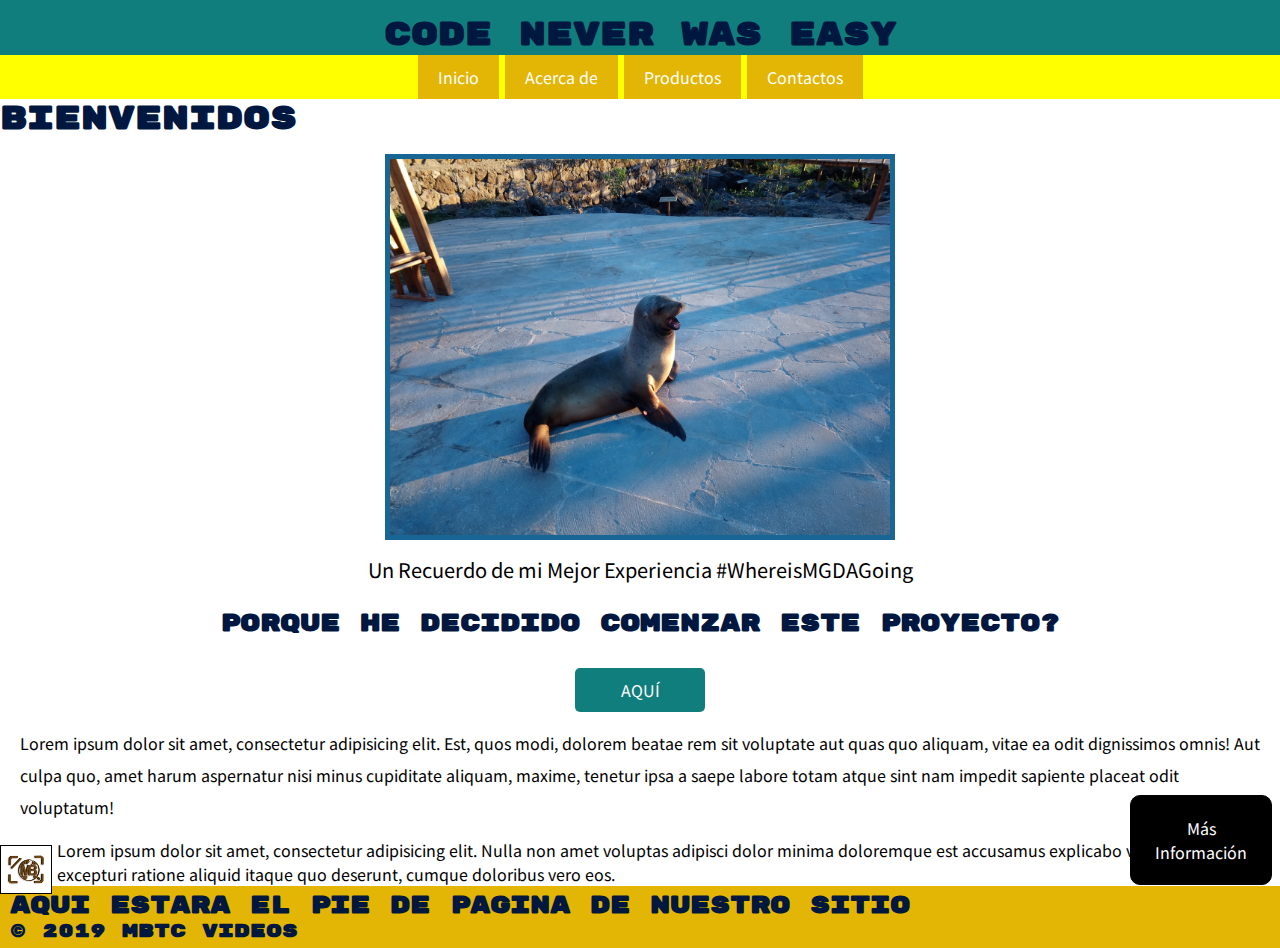
<file: index.html>
<!DOCTYPE html>
<html lang="es">
<head>
    <meta charset="UTF-8">
    <title>Proyecto Code Never Was Easy</title>
    <meta name="keywords" content="Proyecto, de, Programacion, Code, Never, Was, Easy">
    <meta name="description" content="Este es un proyecto de Code Never Was Easy">
    <meta name="author" content="MBTC Videos">
    <meta name="viewport" content="width=device-width, initial-scale=1">
    <meta name="copyright" content="© 2019 Marbust Technology Company">
    <!--<link rel="shortcut icon" href="favicon.ico">-->
    <link rel="icon" type="image/png" href="favicon.png">
    <link rel="stylesheet" href="css/styles.css">
</head>

<body>
    <header>
       <h1><a href="index.html" class="linktitulo">Code Never Was Easy</a></h1>
        <nav>
            <ul>
                <li><a href="index.html">Inicio</a></li>
                <li><a href="acerca.html">Acerca de</a></li>
                <li><a href="#">Productos</a>
                    <!--<ul>
                        <li>Tecnologia</li>
                        <li>Publicidad</li>
                        <li>Educación</li>
                        <li>Entretenimiento</li>
                    </ul>-->
                </li>
                <li><a href="#">Contactos</a></li>
            </ul>
        </nav>
    </header>
    <main>
        <div>
            <h1 id="titulo">Bienvenidos</h1>
            <img class="banner" src="imagenes/leon.JPG" alt="Aqui hay un Leon Marino Bebe de Galapagos">
            <p class="slogan">Un Recuerdo de mi Mejor Experiencia #WhereisMGDAGoing</p>
        </div>
        <section>
            <h2 class="p25px tac">Porque he decidido comenzar este proyecto?</h2>
            <a href="https://marbust.com" class="boton">Aquí</a>
            <p id="espaciado-lineal">Lorem ipsum dolor sit amet, consectetur adipisicing elit. Est, quos modi, dolorem beatae rem sit voluptate aut quas quo aliquam, vitae ea odit dignissimos omnis! Aut culpa quo, amet harum aspernatur nisi minus cupiditate aliquam, maxime, tenetur ipsa a saepe labore totam atque sint nam impedit sapiente placeat odit voluptatum!</p>
        </section>
        <div class="position-test">
            <p><img src="imagenes/MBTS%20Logo%20White.png" alt="" class="relativeimg">Lorem ipsum dolor sit amet, consectetur adipisicing elit. Nulla non amet voluptas adipisci dolor minima doloremque est accusamus explicabo voluptatem excepturi ratione aliquid itaque quo deserunt, cumque doloribus vero eos.</p>
        </div>
        <div class="fx-btn">
            <a href="#">Más Información</a>
        </div>
        
    </main>
    <footer>
        <h2>Aqui estara el pie de pagina de nuestro Sitio</h2>
        <h3>&copy; 2019 <a href="https://videos.marbust.com" target="_blank">MBTC Videos</a></h3>
    </footer>
</body></html>
</file>
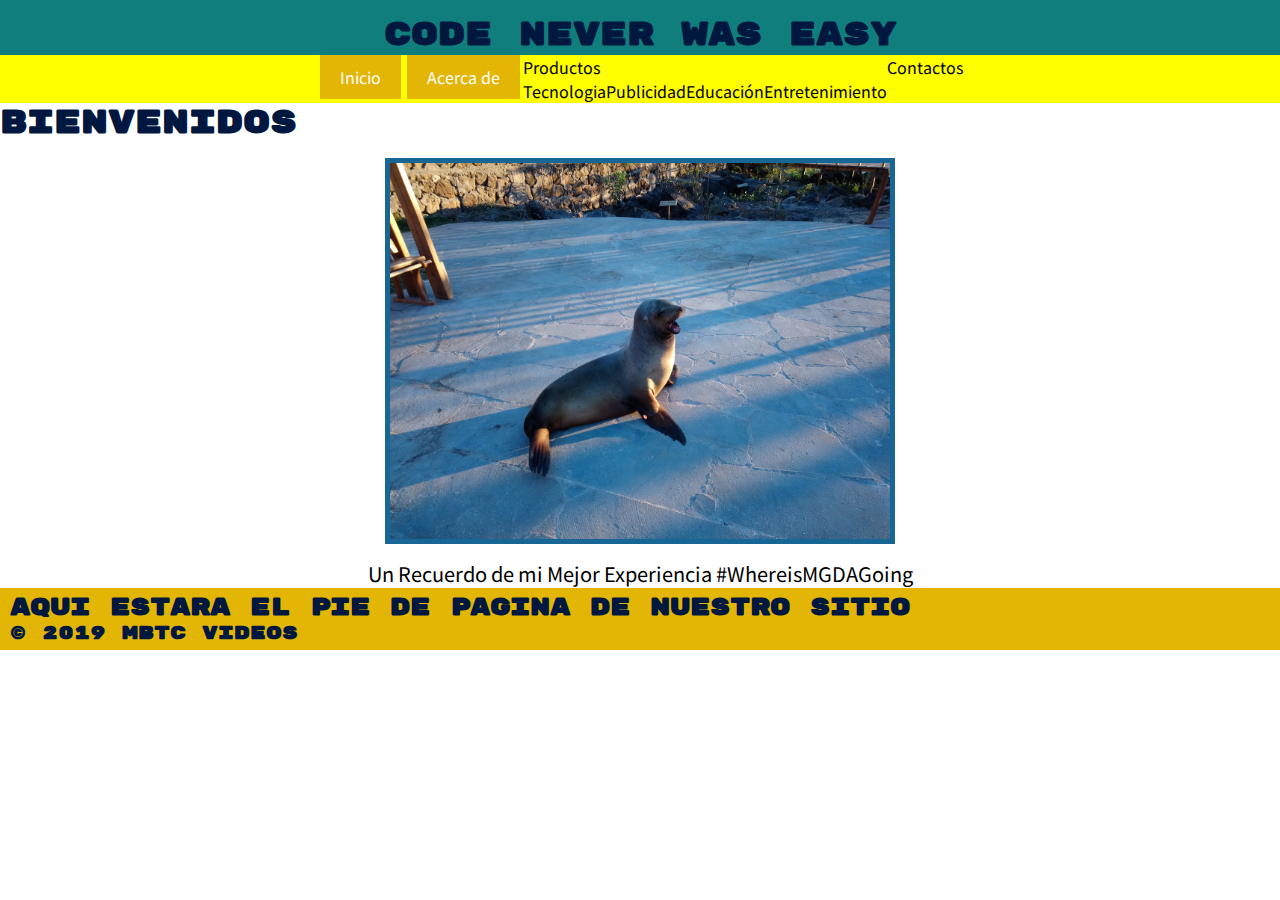
<file: acerca.html>
<!DOCTYPE html>
<html lang="es">
<head>
    <meta charset="UTF-8">
    <title>Proyecto Code Never Was Easy | Acerca</title>
    <meta name="keywords" content="Proyecto, de, Programacion, Code, Never, Was, Easy">
    <meta name="description" content="Este es un proyecto de Code Never Was Easy">
    <meta name="author" content="MBTC Videos">
    <meta name="copyright" content="© 2019 Marbust Technology Company">
    <!--<link rel="shortcut icon" href="favicon.ico">-->
    <link rel="icon" type="image/png" href="favicon.png">
    <link rel="stylesheet" href="css/styles.css">
</head>

<body>
    <header>
       <h1><a href="index.html" class="linktitulo">Code Never Was Easy</a></h1>
        <nav>
            <ul>
                <li><a href="index.html">Inicio</a></li>
                <li><a href="acerca.html">Acerca de</a></li>
                <li>Productos
                    <ul>
                        <li>Tecnologia</li>
                        <li>Publicidad</li>
                        <li>Educación</li>
                        <li>Entretenimiento</li>
                    </ul>
                </li>
                <li>Contactos</li>
            </ul>
        </nav>
    </header>
    <main>
        <div>
            <h1 id="titulo">Bienvenidos</h1>
            <img class="banner" src="imagenes/leon.JPG" alt="Aqui hay un Leon Marino Bebe de Galapagos">
            <p class="slogan">Un Recuerdo de mi Mejor Experiencia #WhereisMGDAGoing</p>
        </div>
    </main>
    <footer>
        <h2>Aqui estara el pie de pagina de nuestro Sitio</h2>
        <h3>&copy; 2019 <a href="https://videos.marbust.com" target="_blank">MBTC Videos</a></h3>
    </footer>
</body></html>
</file>
<file: css/styles.css>
@import url("https://fonts.googleapis.com/css?family=Noto+Sans+HK|Rubik+Mono+One&display=swap");
.fs10px {
  font-size: 10px;
}

.p10px {
  padding: 10px;
}

.fs11px {
  font-size: 11px;
}

.p11px {
  padding: 11px;
}

.fs12px {
  font-size: 12px;
}

.p12px {
  padding: 12px;
}

.fs13px {
  font-size: 13px;
}

.p13px {
  padding: 13px;
}

.fs14px {
  font-size: 14px;
}

.p14px {
  padding: 14px;
}

.fs15px {
  font-size: 15px;
}

.p15px {
  padding: 15px;
}

.fs16px {
  font-size: 16px;
}

.p16px {
  padding: 16px;
}

.fs17px {
  font-size: 17px;
}

.p17px {
  padding: 17px;
}

.fs18px {
  font-size: 18px;
}

.p18px {
  padding: 18px;
}

.fs19px {
  font-size: 19px;
}

.p19px {
  padding: 19px;
}

.fs20px {
  font-size: 20px;
}

.p20px {
  padding: 20px;
}

.fs21px {
  font-size: 21px;
}

.p21px {
  padding: 21px;
}

.fs22px {
  font-size: 22px;
}

.p22px {
  padding: 22px;
}

.fs23px {
  font-size: 23px;
}

.p23px {
  padding: 23px;
}

.fs24px {
  font-size: 24px;
}

.p24px {
  padding: 24px;
}

.fs25px {
  font-size: 25px;
}

.p25px {
  padding: 25px;
}

.fs26px {
  font-size: 26px;
}

.p26px {
  padding: 26px;
}

.fs27px {
  font-size: 27px;
}

.p27px {
  padding: 27px;
}

.fs28px {
  font-size: 28px;
}

.p28px {
  padding: 28px;
}

.fs29px {
  font-size: 29px;
}

.p29px {
  padding: 29px;
}

.fs30px {
  font-size: 30px;
}

.p30px {
  padding: 30px;
}

* {
  margin: 0;
  padding: 0;
}

body {
  min-width: 300px;
  max-width: 1500px;
  margin-left: auto;
  margin-right: auto;
}

h1,
h2,
h3,
h4,
h5,
h6 {
  color: #00173F;
  font-family: "Rubik Mono One", sans-serif;
}

body {
  font-family: "Noto Sans HK", sans-serif;
}

header {
  padding-top: 15px;
  background: #107E7D;
}
header h1 {
  text-align: center;
}
header h1 .linktitulo {
  color: #00173F;
  text-decoration: none;
  transition: 1s;
}
header h1 .linktitulo:hover {
  color: skyblue;
}
header nav ul {
  list-style: none;
  display: flex;
  background: yellow;
  justify-content: center;
  flex-wrap: wrap;
}
@media (max-width: 750px) {
  header nav ul li {
    width: 100%;
  }
}
header nav ul li a {
  display: block;
  padding: 10px 20px;
  text-align: center;
  text-decoration: none;
  background: #E3B505;
  color: white;
  transition: 1s;
  margin-left: 3px;
  margin-right: 3px;
}
header nav ul li a:hover {
  background: #9f7f07;
}

footer {
  background: #E3B505;
  padding: 5px 10px;
}
footer a {
  color: #00173F;
  text-decoration: none;
  transition: 1s;
  animation: 5s linkdelfooter infinite ease;
}
footer a:hover {
  color: skyblue;
}

@keyframes linkdelfooter {
  0% {
    color: red;
  }
  20% {
    color: green;
  }
  40% {
    color: red;
  }
  60% {
    color: green;
  }
  80% {
    color: red;
  }
  100% {
    color: green;
  }
}
.tac {
  text-align: center;
}

.boton {
  display: block;
  width: 100px;
  text-align: center;
  background: #107E7D;
  color: white;
  text-decoration: none;
  padding: 10px 15px;
  text-transform: uppercase;
  margin: 5px auto;
  border-radius: 5px;
  transition: 1s;
}
.boton:hover {
  background: #E3B505;
  transform: scale(1.1);
}

.slogan {
  text-align: center;
  font-size: 20px;
}

.position-test p img {
  width: 50px;
  border: 1px solid;
  float: left;
  margin-right: 5px;
  position: relative;
}

#espaciado-lineal {
  line-height: 2em;
  margin: 15px 20px;
}

.banner {
  width: 50%;
  max-width: 500px;
  border: 5px solid #186696;
  /*border-radius: 50%;*/
  display: block;
  margin: 15px auto;
  transition: 1s;
}
.banner:hover {
  border: 5px solid #02270a;
  border-radius: 10% 20%;
  transform: rotate(15deg) scale(1.05);
  filter: drop-shadow(8px 8px 10px #808080);
}

/*Fixed Button*/
.fx-btn {
  width: 100px;
  box-sizing: border-box;
  position: fixed;
  bottom: 15px;
  right: 50px;
  animation: bajarbtn 1s ease;
}
@keyframes bajarbtn {
  0% {
    transform: translateY(-200px);
  }
  100% {
    transform: translateY(0px);
  }
}
.fx-btn a {
  text-align: center;
  display: block;
  width: 100%;
  background: black;
  color: white;
  text-decoration: none;
  padding: 20px;
  border-radius: 10px;
  transition: 1s;
  border: 1px solid black;
}
.fx-btn a:hover {
  border: 1px solid black;
  color: black;
  background: white;
  transform: scale(1.05);
}

/*Absoluto SASS*/
/*
.banner {
    position: absolute;
    left: 0;
    right: 0;
    max-width: 150px;
    top: -30px;
}*/
.relativeimg {
  top: 7.5px;
}

/*Flex Box*/
.prueba-flex-a {
  background: blue;
  height: 400px;
  padding: 10px;
  display: flex;
  align-items: center;
  justify-content: space-around;
}
.prueba-flex-a .box {
  width: 25px;
  height: 25px;
  background: yellow;
  margin: 5px;
}

/*# sourceMappingURL=styles.css.map */
</file>
